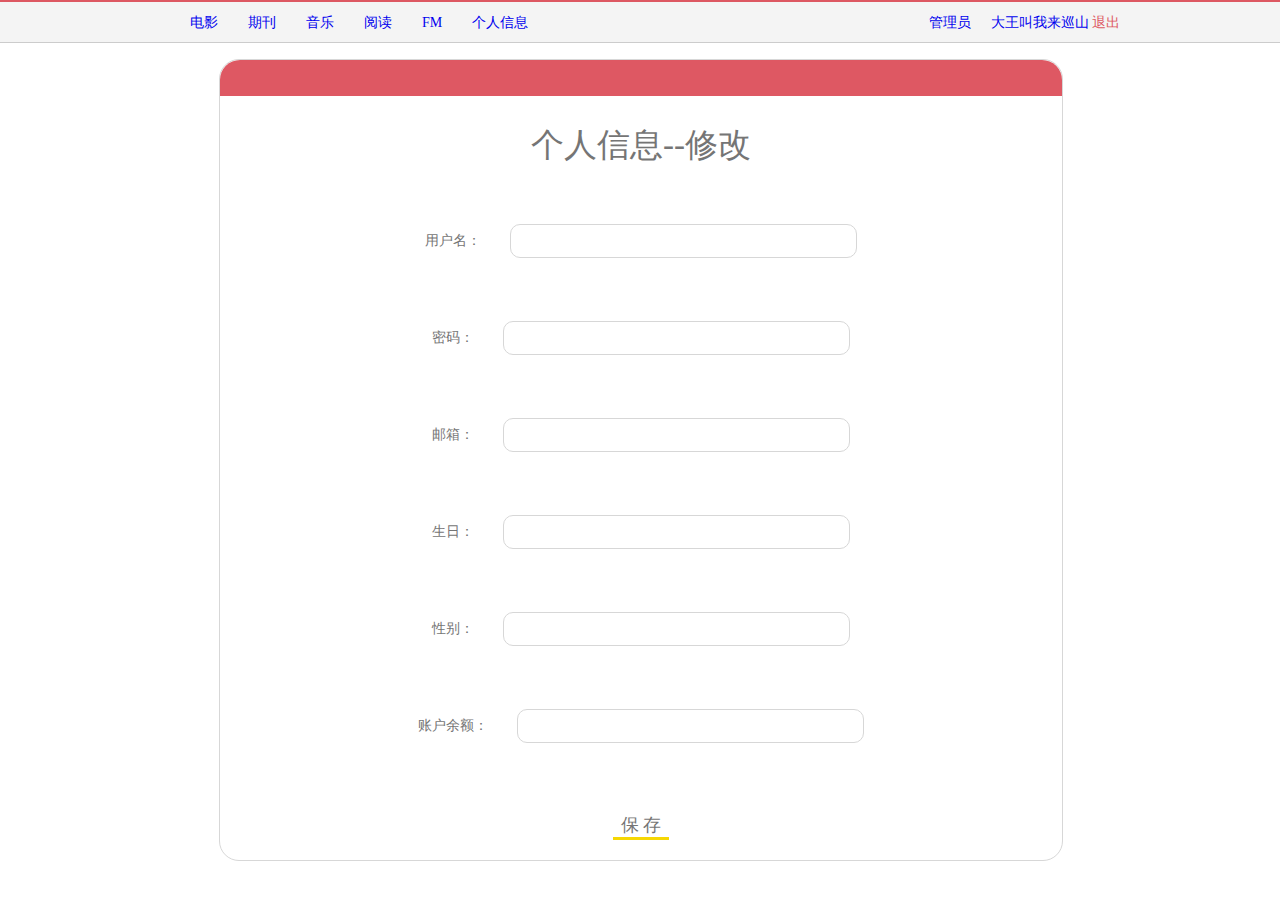
<file: src/main/webapp/html/admin_infor_correct.html>
<!doctype html>
<html>
    <head>
        <meta charset="utf-8">
        <link rel="stylesheet" type="text/css" a href="../css/index.css" >
        <link rel="stylesheet" type="text/css" a href="../css/reset.css" >
        <link rel="stylesheet" type="text/css" a href="../css/style.css" >
        <title>个人信息修改</title>
    </head>

<body>
<div class= "header">
    <ul class= "navigation">
        <li><a href="#">电影</a></li>
        <li><a href="#">期刊</a></li>
        <li><a href="#">音乐</a></li>
        <li><a href="#">阅读</a></li>
        <li><a href="#">FM</a></li>
        <li><a href="#">个人信息</a></li>
        <li><a href="#">大王叫我来巡山</a> <a>退出</a></li>
        <li><a href="#">管理员</a></li>
    </ul>
</div>

<div class="container">

    <div class="content">
        <form>
            <div class="bar"></div>
            <h2 class="register">个人信息--修改</h2>
            <div><label>用户名：</label><input type="text" id="username" name="UserName"></div>
            <div><label>密码：</label><input type="password" id="password" name="password"></div>
            <div><label>邮箱：</label><input type="text" id="box" name="box"></div>
            <div><label>生日：</label><input type="text" id="birthday" name="birthday"></div>
            <div><label>性别：</label><input type="text" id="gender" name="gender"></div>
            <div><label>账户余额：</label><input type="text" id="fund" name="fund"></div>
            <input id="btn" class="btn" type="button" value="保 存">
        </form>
    </div>
</div><!-- container -->
<script type="text/javascript" src="../js/jquery.js"></script>
<script type="text/javascript" src="../js/modify.js"></script>
</body>
</html>
</file>
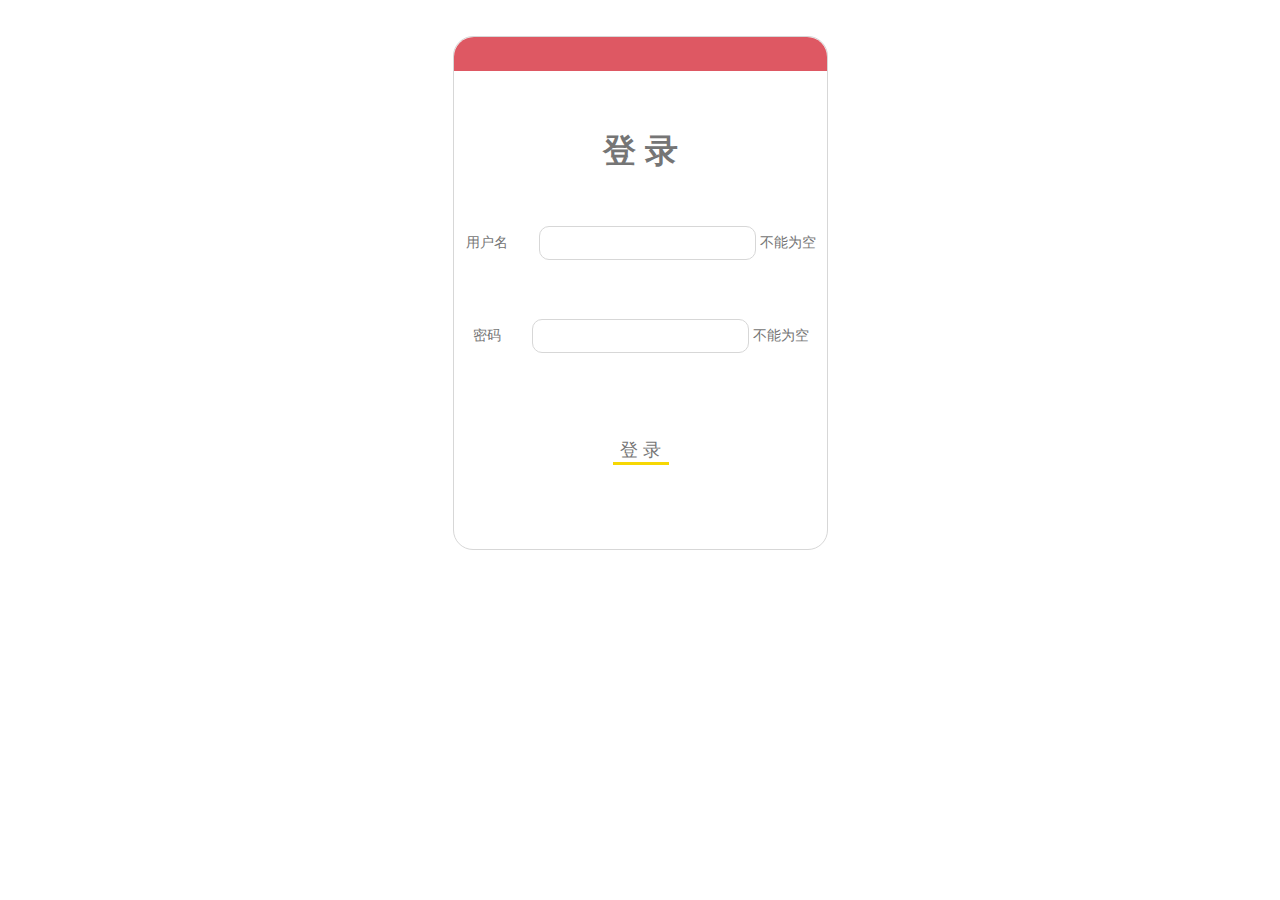
<file: src/main/webapp/html/login.html>
<!doctype html>
<html lang="en">
<head>
	<meta charset="UTF-8">
	<title>login</title>
	<link rel="stylesheet" href="../css/reset.css">
	<link rel="stylesheet" href="../css/lstyle.css">
</head>
<body>
	<div class="container">
		<div class="content">
			<form method="post">
				<div class="bar"></div>
				<h2 class="register">登 录</h2>
				<div >
					<label>用户名</label>
					<input type="text" id="user" name="UserName">
					<span class="tip">不能为空</span>
				</div>
				<div>
					<label>密码</label>
					<input type="password" id="psw" name="Password">
					<span class="tip">不能为空</span>
				</div>
				<input  class="btn" id="loginSumbit" type="button" value="登 录">
			</form>
		</div>
	</div><!-- container -->
<script type="text/javascript" src="../js/jquery.js"></script>
<script type="text/javascript" src="../js/login.js"></script>
	<script type="text/javascript" src="../js/jquery-1.11.2.min.js"></script>

</body>
</html>
</file>
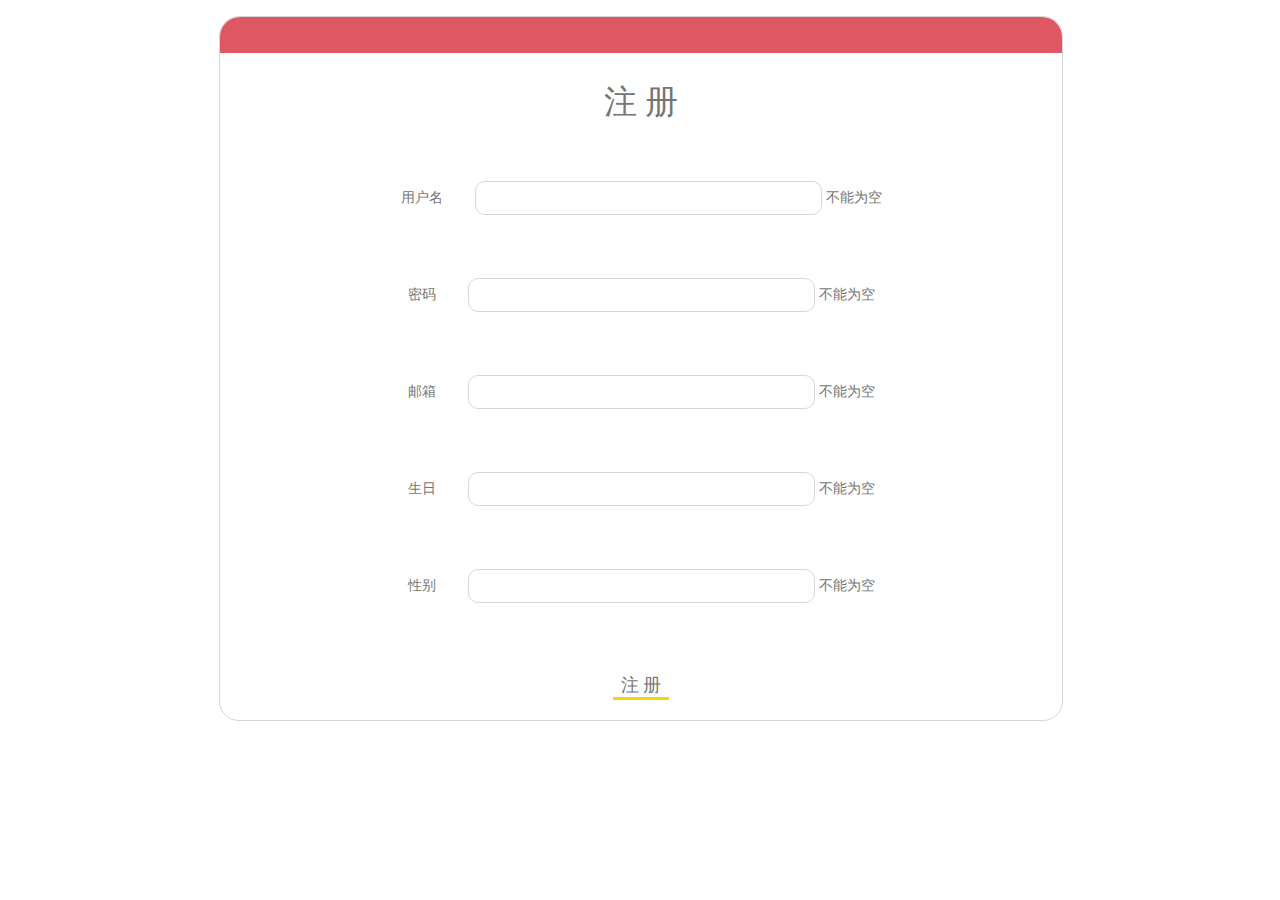
<file: src/main/webapp/html/register.html>
<!doctype html>
<html lang="en">
<head>
	<meta charset="UTF-8">
	<title>register</title>
	<link rel="stylesheet" href="../css/reset.css">
	<link rel="stylesheet" href="../css/style.css">
</head>
<body>
	<div class="container">
		<div class="content">
			<form method="post">
				<div class="bar"></div>
				<h2 class="register">注 册</h2>
				<div>
					<label>用户名</label>
					<input type="text" id="username" name="UserName">
					<span class="tip">不能为空</span>
				</div>
				<div>
					<label>密码</label>
					<input type="password" id="password" name="password">
					<span class="tip">不能为空</span>
				</div>
				<div>
					<label>邮箱</label>
					<input type="text" id="box" name="box">
					<span class="tip">不能为空</span>
				</div>
				<div>
					<label>生日</label>
					<input type="text" id="birthday" name="birthday">
					<span class="tip">不能为空</span>
				</div>
				<div>
					<label>性别</label>
					<input type="text" id="gender" name="gender">
					<span class="tip">不能为空</span>
				</div>
				<input id="btn" class="btn" type="button" value="注 册">
			</form>
		</div>
	</div><!-- container -->
<script type="text/javascript" src="../js/jquery.js"></script>
<script type="text/javascript" src="../js/register.js"></script>
</body>
</html>
</file>
<file: src/main/webapp/css/index.css>
@charset "utf-8";
/* CSS Document */
/*created by popo*/

/* 清楚默认样式*/
/* 清除内外边距 */
body, h1, h2, h3, h4, h5, h6, hr, p, blockquote, /* structural elements 结构元素 */
dl, dt, dd, ul, ol, li, /* list elements 列表元素 */
pre, /* text formatting elements 文本格式元素 */
fieldset, lengend, button, input, textarea, /* form elements 表单元素 */
th, td { /* table elements 表格元素 */
    margin: 0;
    padding: 0;
}
/* 重置列表元素 */
ul, ol { list-style: none; }

/* 重置文本格式元素 */
a { text-decoration: none; }

a:link {
text-decoration: none;
}
a:visited {
text-decoration: none;
}
a:hover {
text-decoration: none;
}
a:active {
text-decoration: none;
}


*{
  font-family: "微软雅黑";
	}
/* header */	
.header {
  height: 40px;
  margin-top: 0px;
  background-color: #f4f4f4;
  border-top: 2px solid #dd5862; 
  border-bottom: 1px solid #ccc;
  
  }

.navigation {
  margin: 0 auto;
  margin-top:10px;
  width: 960px;	
  list-style: none;
	}
.navigation li {
  text-align: center;
  font-size: 14px;
  color: #545652;
  float: left;
  margin-left: 30px;
	}

.navigation li a:hover{
  color: #dd5862;
  text-decoration: underline;	
	}	
.navigation li:nth-last-of-type(2), .navigation li:nth-last-of-type(1) {
  font-size: 14px;
  color: #dd5862;
  float: right;
  margin-left: 20px;
	}
		

/* content */
.content {
  margin:0 auto;
  margin-top: 60px;	
  width: 960px;	
	}

/* search */
.search {
  margin: 0 auto;	
  width: 600px;
  height: 40px; 
  padding:1px 10px;
  border: 1px solid #ccc;
  border-radius: 5px;
  
    }
.search_keyword {
  height: 30px;
  width: 500px;
  margin-top: 6px;
  border: none;
  border-right:2px solid #dd5862;
  text-align: center;
  font-size:14px;
	}	
.search_btn {
  float: right;
  width: 50px;
  background: #fff;
  border: none;
  margin-top: 10px;
  margin-right: 13px;
  font-size: 16px;
	}

.search a:hover{
  color: #dd5862;	
	}	
/*  onshow  */
.onshow {
  margin-top: 100px;
    }
	
.span_title {
  border-left: 3px solid #dd5862;
  padding-left: 10px;
  margin-bottom: 30px;
  font-weight: bold;
  font-size: 18px;
	}
	
.on_show_movie_poster {
  height: 250px;
  weight: 250px;
  margin-left: 100px;
  float: left;
  border-radius: 10px; 
	}

.on_show_movie_brief {
  float: left;
  margin-left: 50px;
  width: 300px;
  max-height: 300px;
	}
	
.on_show_movie_title {
  font-size: 28px;
	}

.on_show_movie_intro {
  margin-top: 20px;
  font-size: 16px;
	}			
	
.book_btn {
  float: left;
  padding: 5px 15px;
  margin-left: 30px;
  margin-top: 200px;
  border-radius: 3px;
  background: #dd5862;
  color: #fff;	
	}		

.book_btn a:link{
  color: #fff;	
	}
/*clear 清除模块间浮动*/
.clear {
  clear: both;
	}
	
.categery {
  clear: both;
  margin-top: 100px;
	}
	
.categery_col li{
  float: left;
  font-size: 16px;
  margin-left: 15px;
	}	
.categery_col li:hover {
  color: #dd5862;	
	}
.rank {
  margin-top: 30px;	
  clear: both;
	}		

.rank li {
  margin: 10px 15px; 
  color: #dd5862;
	}	
	
.cate_movie {
  position: relative;
  margin: 50px 20px;
  float: left;
	}

.cate_poster {
  height: 250px;
  width: 180px	
	}		

.cate_poster_title {
  margin-left: 30px;
  color: #666;
  font-size: 14px;
	}
.cate_poster_band {
  margin-left: 60px;
  color: #e9c045;
	}

.review li {
  margin-bottom: 30px;	
	}			
	
.review li img{
  width: 80px;
  height: 100px;
  float: left;	
	}
.review li p:nth-last-of-type(2) {
  color: #dd5862;
  float: left;
  padding-left:20px;	
  font-size: 14px;
	}
.review li p:nth-last-of-type(1) {
  width: 660px;
  float: left;
  padding: 20px;
  color: #333;
  font-size: 14px;	
	}
	
.footer{
  margin-top: 100px;	
  background: #2c2c2c;
  height: 40px;
  text-align: center;
  color:#eee;
  font-size: 12px;
  padding-top: 12px;	
	}

/*  film_detail.html  */
.film_label {
    margin-top: 20px;
    margin-left: 100px;
}
.film_label label{
    margin-left:20px;
    background: #eee;
    font-size: 14px;
    padding:2px 3px;
    -webkit-border-radius:;
    -moz-border-radius:;
    border-radius:4px;
}
.film_review {
}
.film_review li {
    margin-top: 40px;
    margin-left:  100px;
}
.film_review li p:nth-last-of-type(2) {
    color: #dd5862;
    font-size: 14px;
}
.film_review li p:nth-last-of-type(1) {
    width: 660px;
    margin-top: 10px;
    color: #333;
    font-size: 14px;
}
</file>
<file: src/main/webapp/css/style.css>
.content{
	width: 842px;
	position: absolute;
    left: 50%;
	margin-top: 16px;
	margin-left: -421px;
	padding-bottom: 20px;
	border: 1px solid #d7d7d7;
	border-radius: 20px;
	text-align: center;
}
.bar{
	margin: 0;
	padding: 0;
	background: #DE5863;
	border-top-right-radius: 20px;
	border-top-left-radius: 20px;
	height: 36px;
}
.form{

}
.register{
	height: 32px;
	line-height: 32px;
	color: #757575;
	font-size: 33px;
	margin-top: 33px;
}
form div{
	margin-top: 63px;
	font-family: normal;
	color: #757575;
	font-size: 14px;

}
form div input{
	border: 1px solid #d7d7d7 !important;
    border-radius: 10px;
    margin-left: 29px;
    width: 345px;
    height: 32px;
    line-height: 32px
}
#user{
	margin-top: 40px;
}
.btn{
	background: none;
	margin-top: 70px;
	width: 56px;
	font-family: normal;
	color: #757575;
	font-size: 18px;
	border-bottom: 3px solid #f6d703;
}
</file>
<file: src/main/webapp/css/lstyle.css>
.content{
	width: 373px;
	height: 512px;
	position: absolute;
    left: 50%;
	margin-top: 36px;
	margin-left: -187px;
	border: 1px solid #d7d7d7;
	border-radius: 20px;
	text-align: center;
}
.bar{
	margin: 0;
	padding: 0;
	background: #DE5863;
	border-top-right-radius: 20px;
	border-top-left-radius: 20px;
	height: 34px;
}
.register{
	height: 32px;
	line-height: 32px;
	color: #757575;
	font-weight: 700;
	font-size: 33px;
	margin-top: 64px;
}
form div{
	margin-top: 59px;
	color: #757575;
	font-size: 14px;

}
form div input{
	border: 1px solid #d7d7d7 !important;
    border-radius: 10px;
    margin-left: 28px;
    width: 215px;
    height: 32px;
    line-height: 32px
}
.btn{
	background: none;
	margin-top: 85px;
	width: 56px;
	font-family: normal;
	color: #757575;
	font-size: 18px;
	border-bottom: 3px solid #f6d703;
}
</file>
